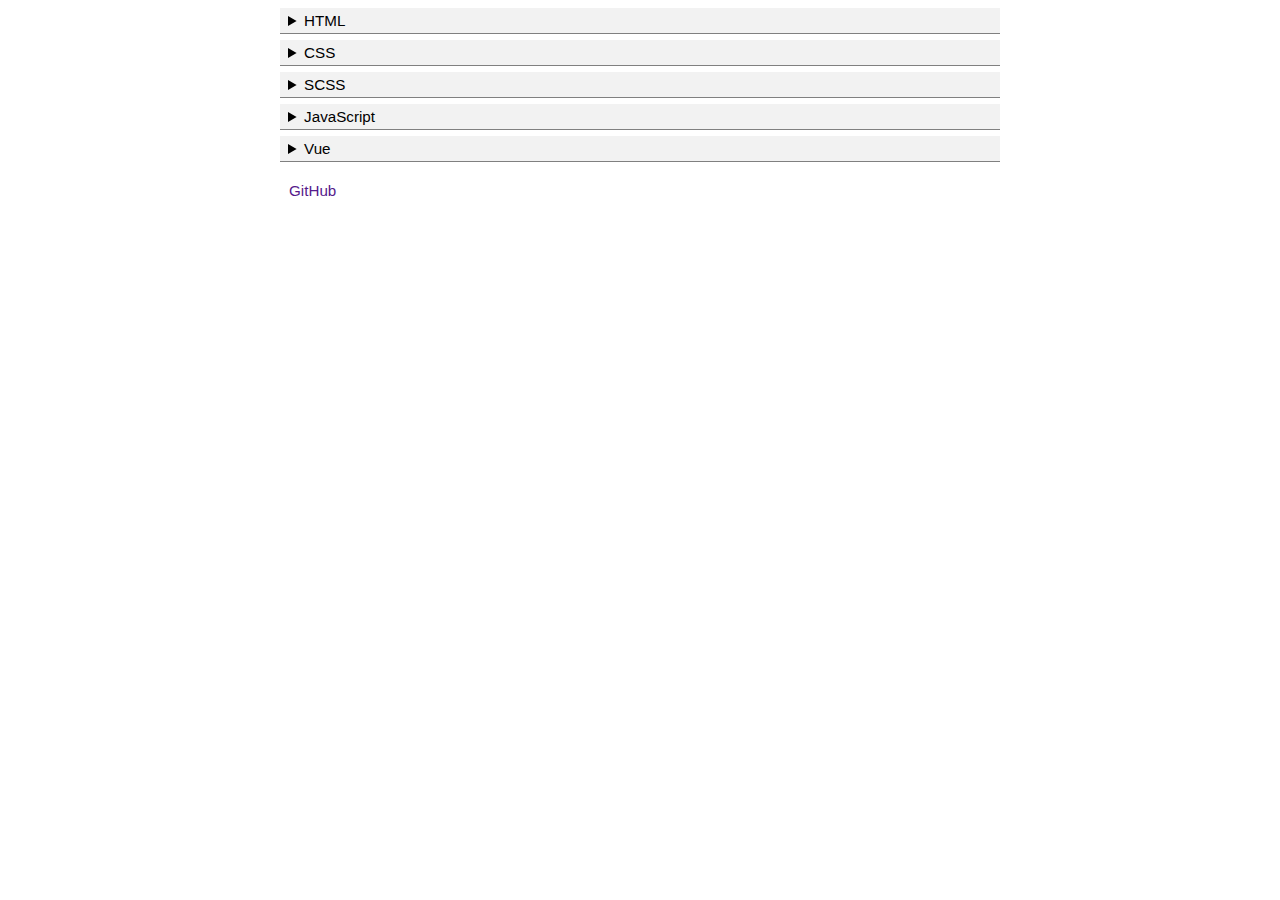
<file: index.html>
<!DOCTYPE html>
<html>
    <head>
        <title>frontend-stuff</title>
        <meta http-equiv="Content-Type" content="text/html;charset=UTF-8">
        <link rel="stylesheet" href="style.css">
        <meta name="viewport" content="width=device-width, initial-scale=1.0">
    </head>
    <body>
        <!-- HTML -->
        <details>
            <summary>HTML</summary>
            <ul><li>

                <!-- details -->
                <details>
                    <summary>details</summary>
                    <ul>
                        <li><a href="html/details/simple-details-summary.html">simple details + summary</a></li>
                        <li><a href="html/details/details-in-details.html">details in details</a></li>
                        <li><a href="html/details/details-style.html">details-style</a></li>
                        <li><a href="html/details/dropdown.html">dropdown</a></li>
                    </ul>
                </details>

                <!-- list -->
                <details>
                    <summary>list</summary>
                    <ul>
                        <li><a href="html/list/simple-marked-list.html">simple marked list</a></li>
                    </ul>
                </details>

                <!-- table -->
                <details>
                    <summary>table</summary>
                    <ul>
                        <li><a href="html/table/simple-table.html">simple table</a></li>
                    </ul>
                </details>
				
				<!-- contenteditable -->
                <details>
                    <summary>contenteditable</summary>
                    <ul>
                        <li><a href="html/contenteditable/p-contenteditable.html">p contenteditable</a></li>
                    </ul>
                </details>

            </li></ul>
        </details>

        <!-- CSS -->
        <details>
            <summary>CSS</summary>
            <ul><li>
                
                <!-- details -->
                <details>
                    <summary>details</summary>

                    <ul>
                        <li><a href="css/details/details-style.html">details-style</a></li>
                        <li><a href="css/details/dropdown.html">dropdown</a></li>
                    </ul>
                </details>

                <!-- table -->
                <details>
                    <summary>table</summary>

                    <ul>
                        <li><a href="css/table/table-rows.html">table rows</a></li>
                    </ul>
                </details>

            </li></ul>
        </details>

        <!-- SCSS -->
        <details>
            <summary>SCSS</summary>
        </details>

        <!-- JavaScript -->
        <details>
            <summary>JavaScript</summary>
            <ul><li>

                <!-- tabs -->
                <details>
                    <summary>tabs</summary>

                    <ul>
                        <li><a href="js/tabs/tabs1">tabs1</a></li>
                    </ul>
                </details>

            </li></ul>
        </details>

        <!-- Vue -->
        <details>
            <summary>Vue</summary>
            <ul><li>

                <details>
                    <summary>todo</summary>
                    <ul>
                        <li><a href="vue/todo">todo</a></li>
                    </ul>
                </details>
                <details>
                    <summary>vue-router</summary>
                    <ul>
                        <li><a href="vue/simple-router">simple-router</a></li>
                    </ul>
                </details>

            </li></ul>
        </details>

        <p><a href="https://github.com/Thundiverter/frontend-stuff">GitHub</a></p>
    </body>
</html>
</file>
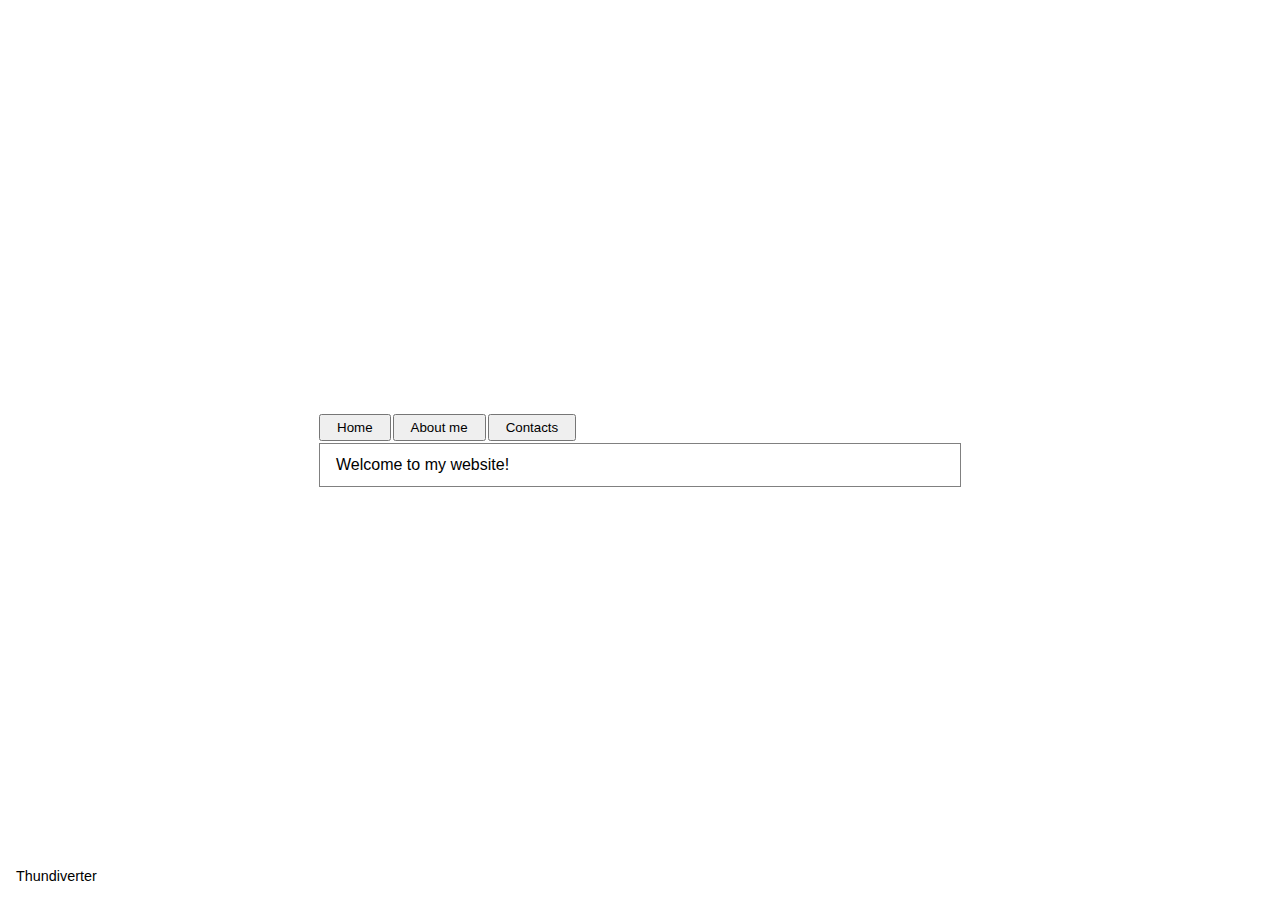
<file: js/tabs/tabs1/index.html>
<!DOCTYPE html>
<html lang="en">
    <head>
        <title>Tabs</title>
        <link rel="stylesheet" href="style.css">
    </head>
    <body>
        <div class="tab-buttons">
            <button id="tab-button" onclick="openTab('home')">Home</button>
            <button id="tab-button" onclick="openTab('about')">About me</button>
            <button id="tab-button" onclick="openTab('contacts')">Contacts</button>
        </div>
        <div class="tab-content" id="tab-home"><p>Welcome to my website!</p></div>
        <div class="tab-content" id="tab-about"><p>I like pizza.</p></div>
        <div class="tab-content" id="tab-contacts"><p>You can contact me via example@google.com</p></div>

        <script src="script.js"></script>

        <a id="name" href="https://thundiverter.github.io">Thundiverter</a>
    </body>
</html>
</file>
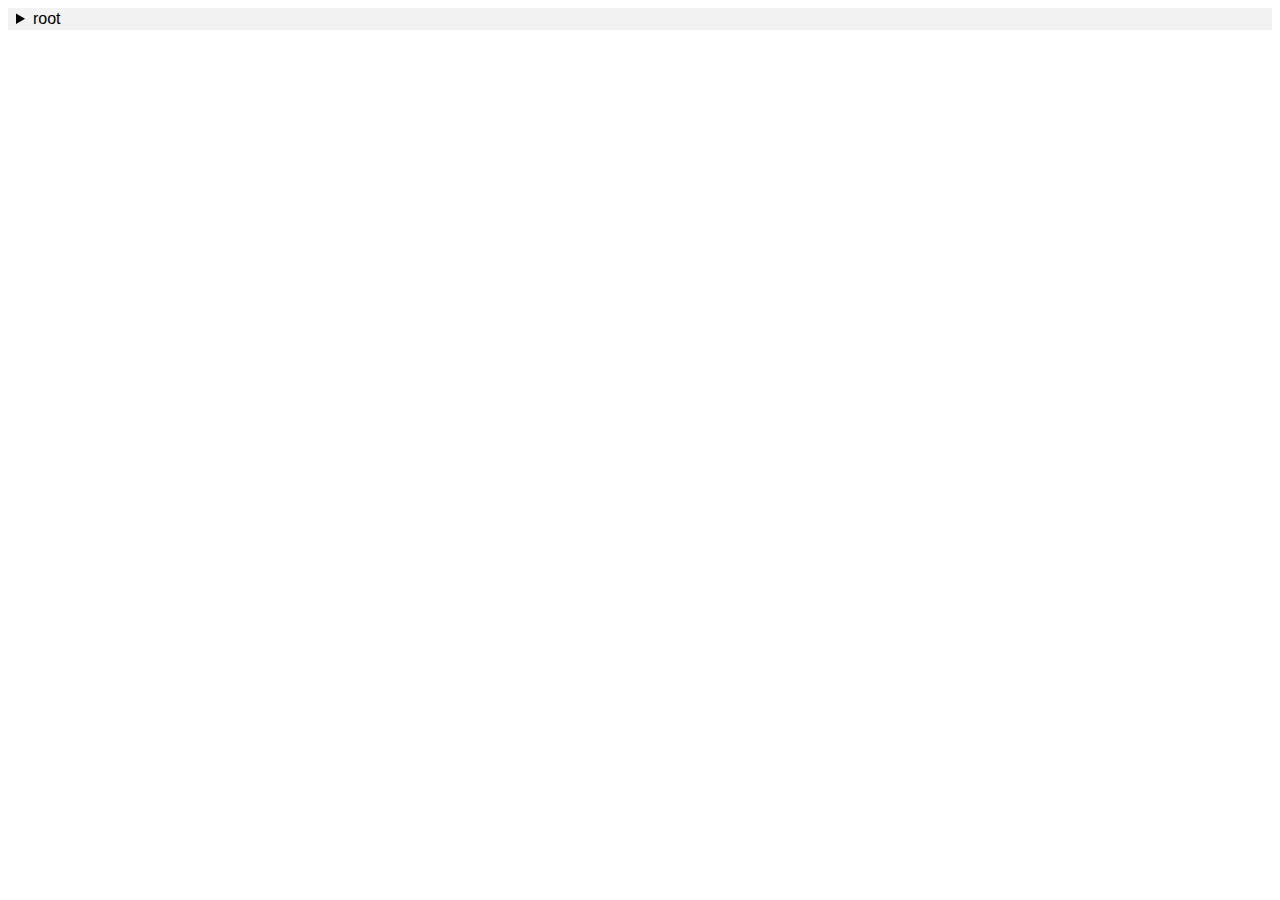
<file: css/details/details-style.html>
<!DOCTYPE html>
<html>
    <head>
        <title>details</title>

        <style>
            .style details {
                font-family: Helvetica, Arial, sans-serif;
                margin-left: 16px;
                margin-top: 4px;
            }
            .style details summary {
                background-color: #F2F2F2;
                padding: 2px 8px;
            }
            .style > details {
                margin: 0;
            }
            .style p {
                margin-left: 16px;
                margin-top: 4px;
                margin-bottom: 4px;
                padding: 2px 8px;
            }
            .style p:hover {
                background-color: #fcfcfc;
            }
        </style>
    </head>
    <body>
        <div class="style">
            <details>
                <summary>root</summary>
                <details>
                    <summary>Documents</summary>
                    <p>book.pdf</p>
                    <p>script.js</p>
                </details>
                <p>table.xlsx</p>
            </details>
        </div>
    </body>
</html>
</file>
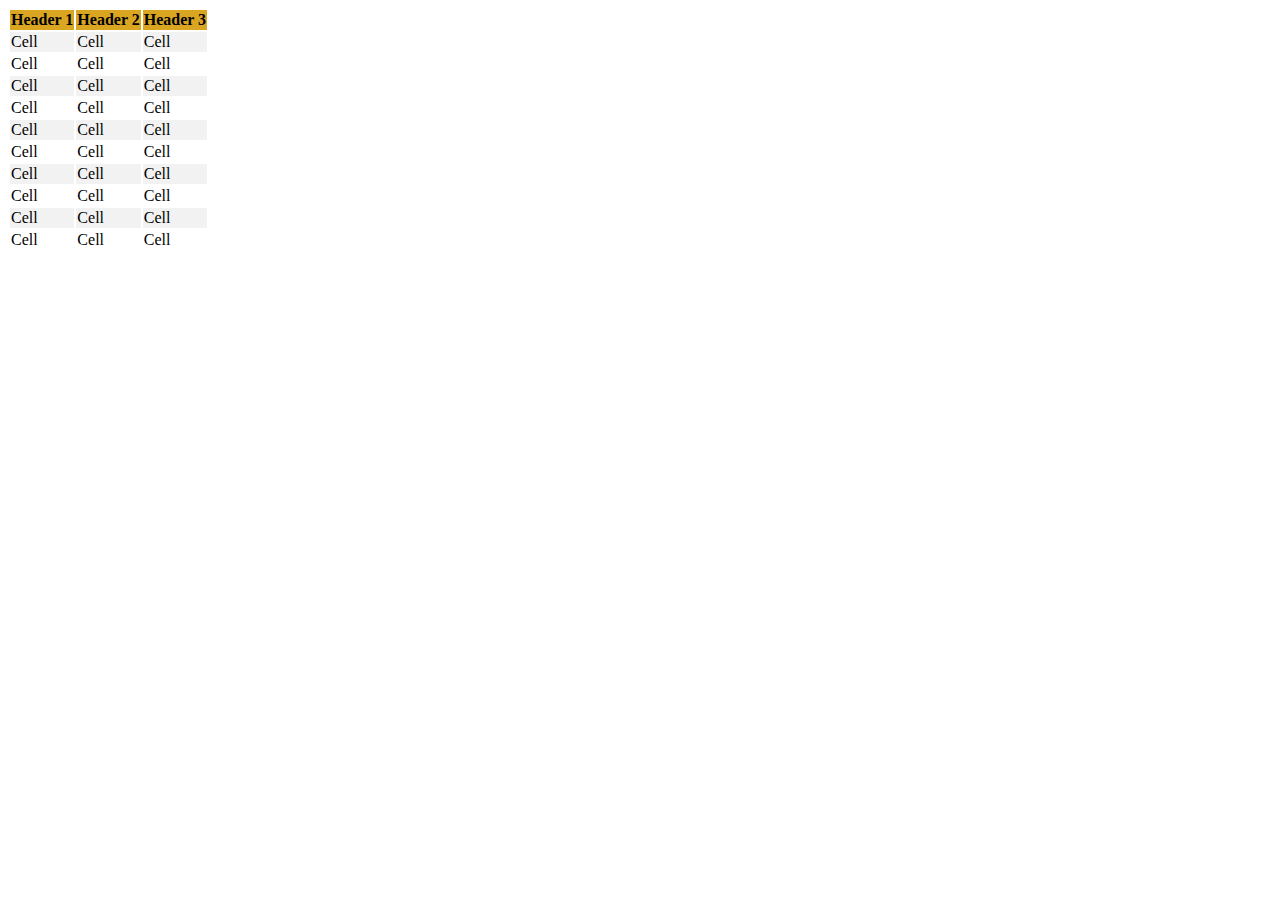
<file: css/table/table-rows.html>
<!DOCTYPE html>
<html>
    <head>
        <title>simple table</title>
        <style>
            th {
                background-color: goldenrod;
            }
            tr:nth-of-type(even) {
                background-color: #f2f2f2;
            }
        </style>
    </head>
    <body>
        <table>
            <tr><th>Header 1</th><th>Header 2</th><th>Header 3</th></tr>
            <tr><td>Cell</td><td>Cell</td><td>Cell</td></tr>
            <tr><td>Cell</td><td>Cell</td><td>Cell</td></tr>
            <tr><td>Cell</td><td>Cell</td><td>Cell</td></tr>
            <tr><td>Cell</td><td>Cell</td><td>Cell</td></tr>
            <tr><td>Cell</td><td>Cell</td><td>Cell</td></tr>
            <tr><td>Cell</td><td>Cell</td><td>Cell</td></tr>
            <tr><td>Cell</td><td>Cell</td><td>Cell</td></tr>
            <tr><td>Cell</td><td>Cell</td><td>Cell</td></tr>
            <tr><td>Cell</td><td>Cell</td><td>Cell</td></tr>
            <tr><td>Cell</td><td>Cell</td><td>Cell</td></tr>
        </table>
    </body>
</html>
</file>
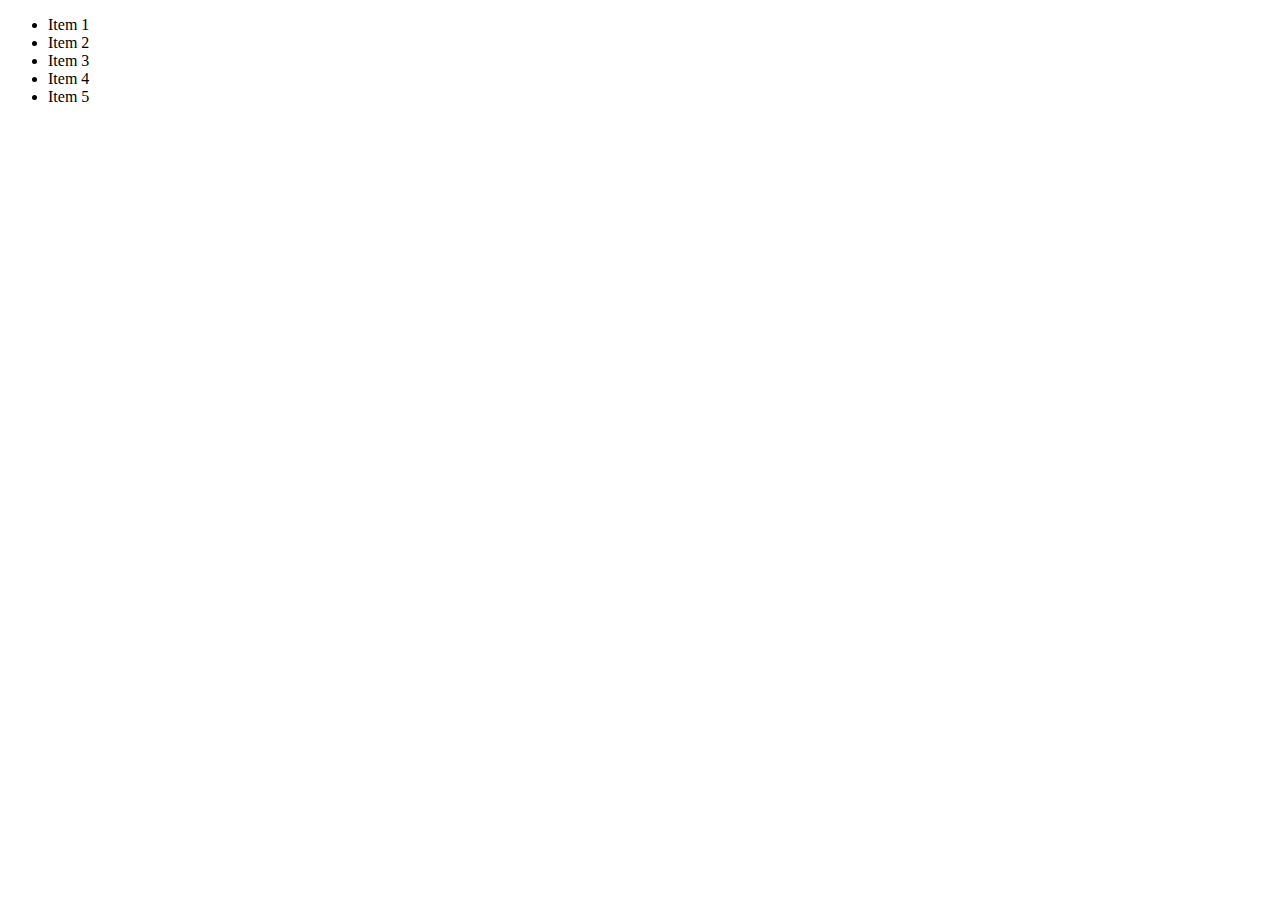
<file: html/list/simple-marked-list.html>
<!DOCTYPE html>
<html>
    <head>
        <title>list</title>
    </head>
    <body>
        <ul>
            <li>Item 1</li>
            <li>Item 2</li>
            <li>Item 3</li>
            <li>Item 4</li>
            <li>Item 5</li>
        </ul>
    </body>
</html>
</file>
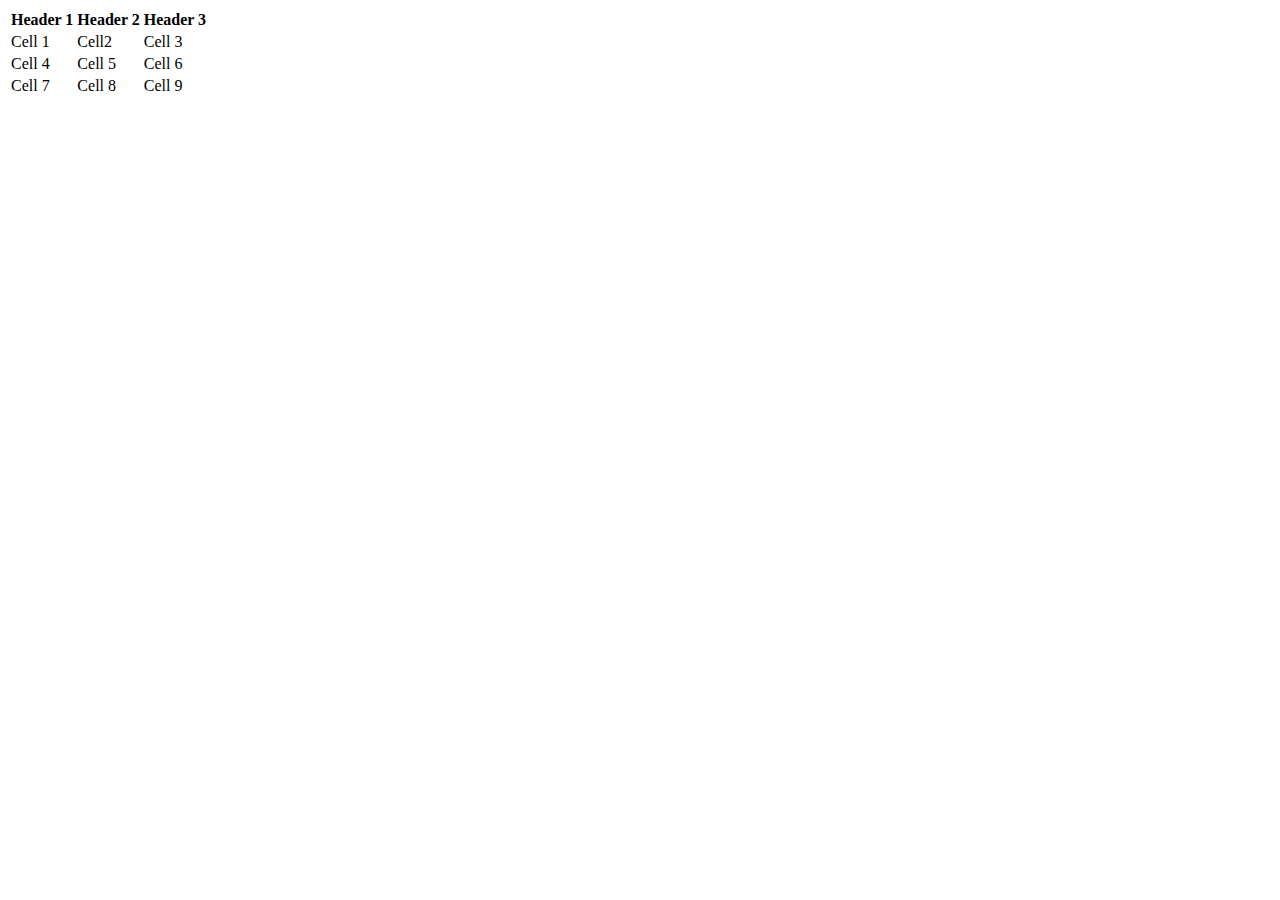
<file: html/table/simple-table.html>
<!DOCTYPE html>
<html>
    <head>
        <title>simple table</title>
    </head>
    <body>
        <table>
            <tr><th>Header 1</th><th>Header 2</th><th>Header 3</th></tr>
            <tr><td>Cell 1</td><td>Cell2 </td><td>Cell 3</td></tr>
            <tr><td>Cell 4</td><td>Cell 5</td><td>Cell 6</td></tr>
            <tr><td>Cell 7</td><td>Cell 8</td><td>Cell 9</td></tr>
        </table>
    </body>
</html>
</file>
<file: style.css>
body {
    font-family: Helvetica, Arial, sans-serif;
    font-size: .95rem;
    max-width: 720px;
    margin-left: auto;
    margin-right: auto;
}
a {
    text-decoration: none;
    color: #551a8b;
    display: block;
    padding: 4px 8px;
    border: 1px solid transparent;
}
a:hover {
    border: 1px solid #551a8b;
}
body > details > summary {
    background-color: #f2f2f2;
}
details {
    margin-top: 6px;
}
details summary {
    border-bottom: 1px solid gray;
    padding: 4px 8px;
}
ul {
    list-style-type: none;
    padding-left: 24px;
    margin-top: 6px;
    margin-bottom: 0px;
}
</file>
<file: js/tabs/tabs1/style.css>
body {
  display: flex; flex-direction: column; justify-content: center; align-items: center;
  position: absolute; top: 0; bottom: 0; left: 0; right: 0;
  font-family: Arial;
}

div.tab-buttons { display: flex; width: 642px; }
div.tab-buttons button { padding: 4px 16px 4px 16px; margin: 0px 2px 2px 0px; }

div.tab-content { width: 640px; border: 1px solid gray; }
div.tab-content p { margin: 12px 16px 12px 16px; }

#name {
  position: absolute; left: 8px; bottom: 8px;
  color: #000; text-decoration: none; font-size: 90%;
}
#name:hover { text-decoration: underline; }
</file>
